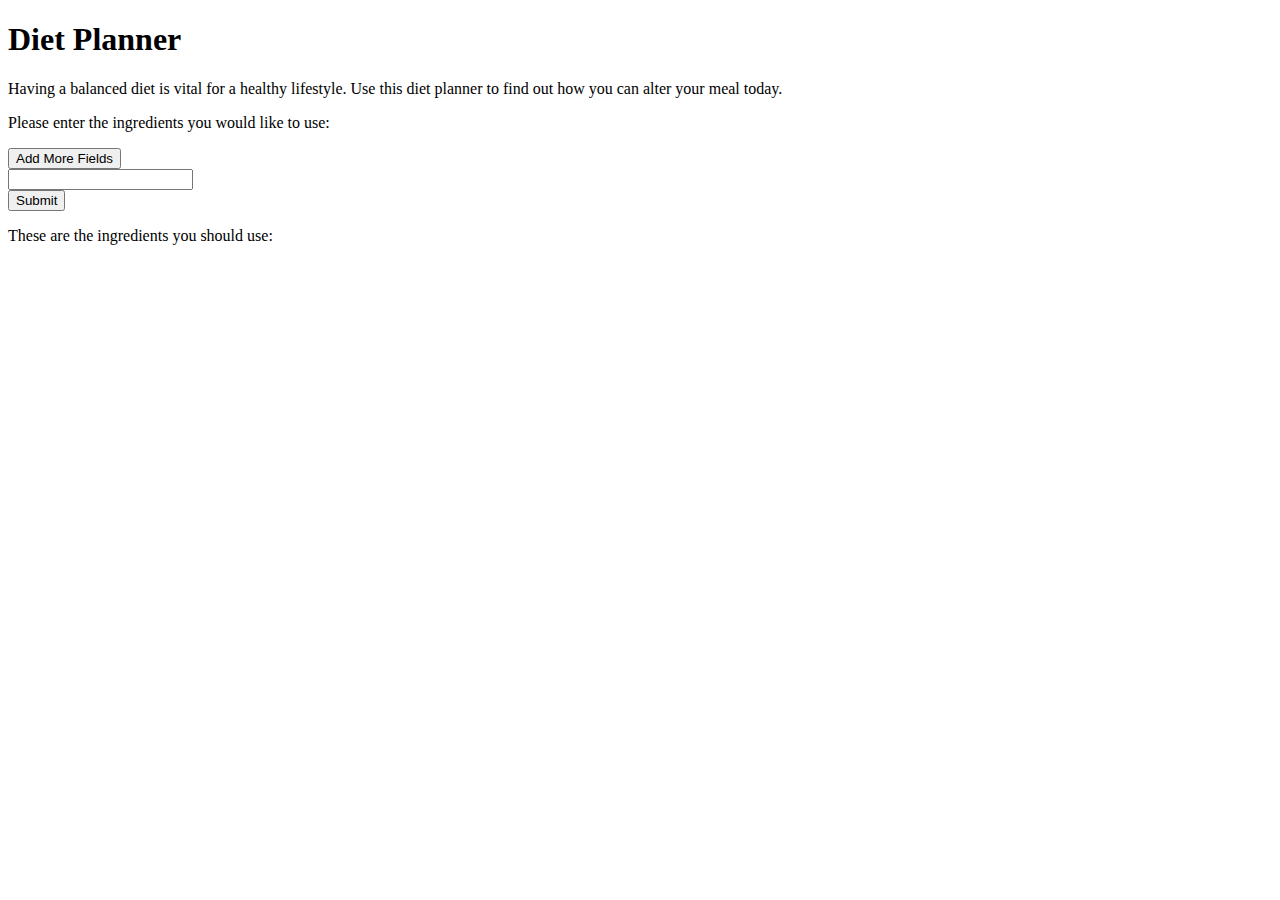
<file: dietplanner.html>
<!DOCTYPE html>
<html>
  <head>
    <title>Food Planner</title>
  </head>
<body>
  <h1>Diet Planner</h1>
  <p>Having a balanced diet is vital for a healthy lifestyle.
     Use this diet planner to find out how you can alter your meal today.</p>
  <p>Please enter the ingredients you would like to use: </p>
  <form action="/action_page.php">
    <div class="input_fields_wrap">
      <button class="add_field_button">Add More Fields</button>
      <div><input type="text" name="mytext[]"></div>
  </div>
  <script src="https://code.jquery.com/jquery-3.1.1.js"></script>
  <script type="text/javascript" src="buttonscript.js"></script>
   </div>

    <input type="submit" value="Submit">
  </form>
  <p> </p>
  <p>These are the ingredients you should use:</p>
  <div>
    <script>
    (function() {
      var cx = '007999000444054635603:akgat-x6_io';
      var gcse = document.createElement('script');
      gcse.type = 'text/javascript';
      gcse.async = true;
      gcse.src = 'https://cse.google.com/cse.js?cx=' + cx;
      var s = document.getElementsByTagName('script')[0];
      s.parentNode.insertBefore(gcse, s);
      })();
    </script>
    <gcse:searchbox></gcse:searchbox>
    <gcse:searchresults defaultToImageSearch="true"></gcse:searchresults>
  </div>
</html>
</file>
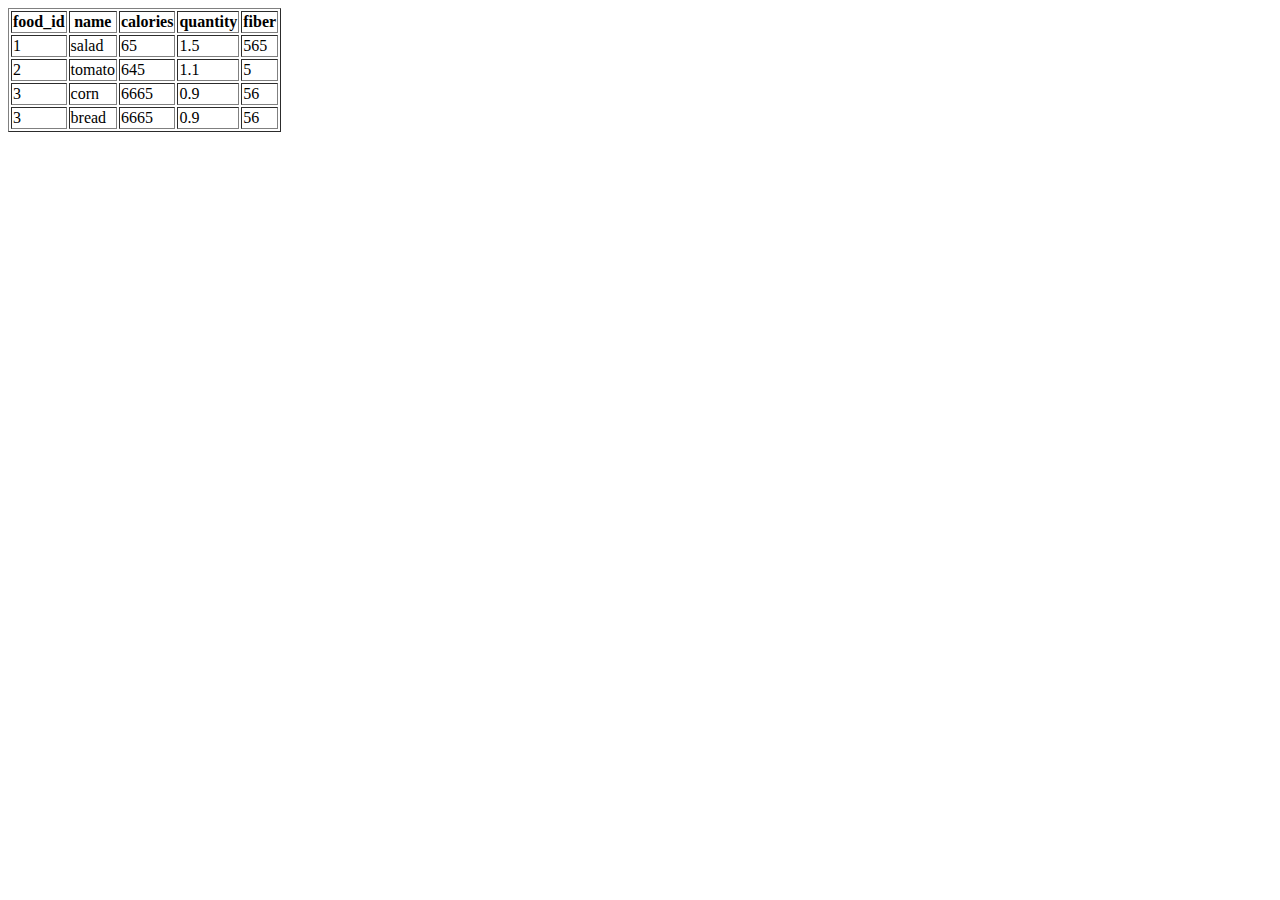
<file: test1.html>
<!DOCTYPE html>
<html>
  <head>
    <title>Button</title>
     <script src="https://ajax.googleapis.com/ajax/libs/jquery/2.1.1/jquery.min.js"></script>
     <script src="https://code.jquery.com/jquery-3.1.1.js"></script>
     <script type="text/javascript" src="table.js"></script>
  </head>
  <body onLoad="buildHtmlTable('#excelDataTable')">
    <table id="excelDataTable" border="1">
    </table>
  </body>
 </html>
</file>
